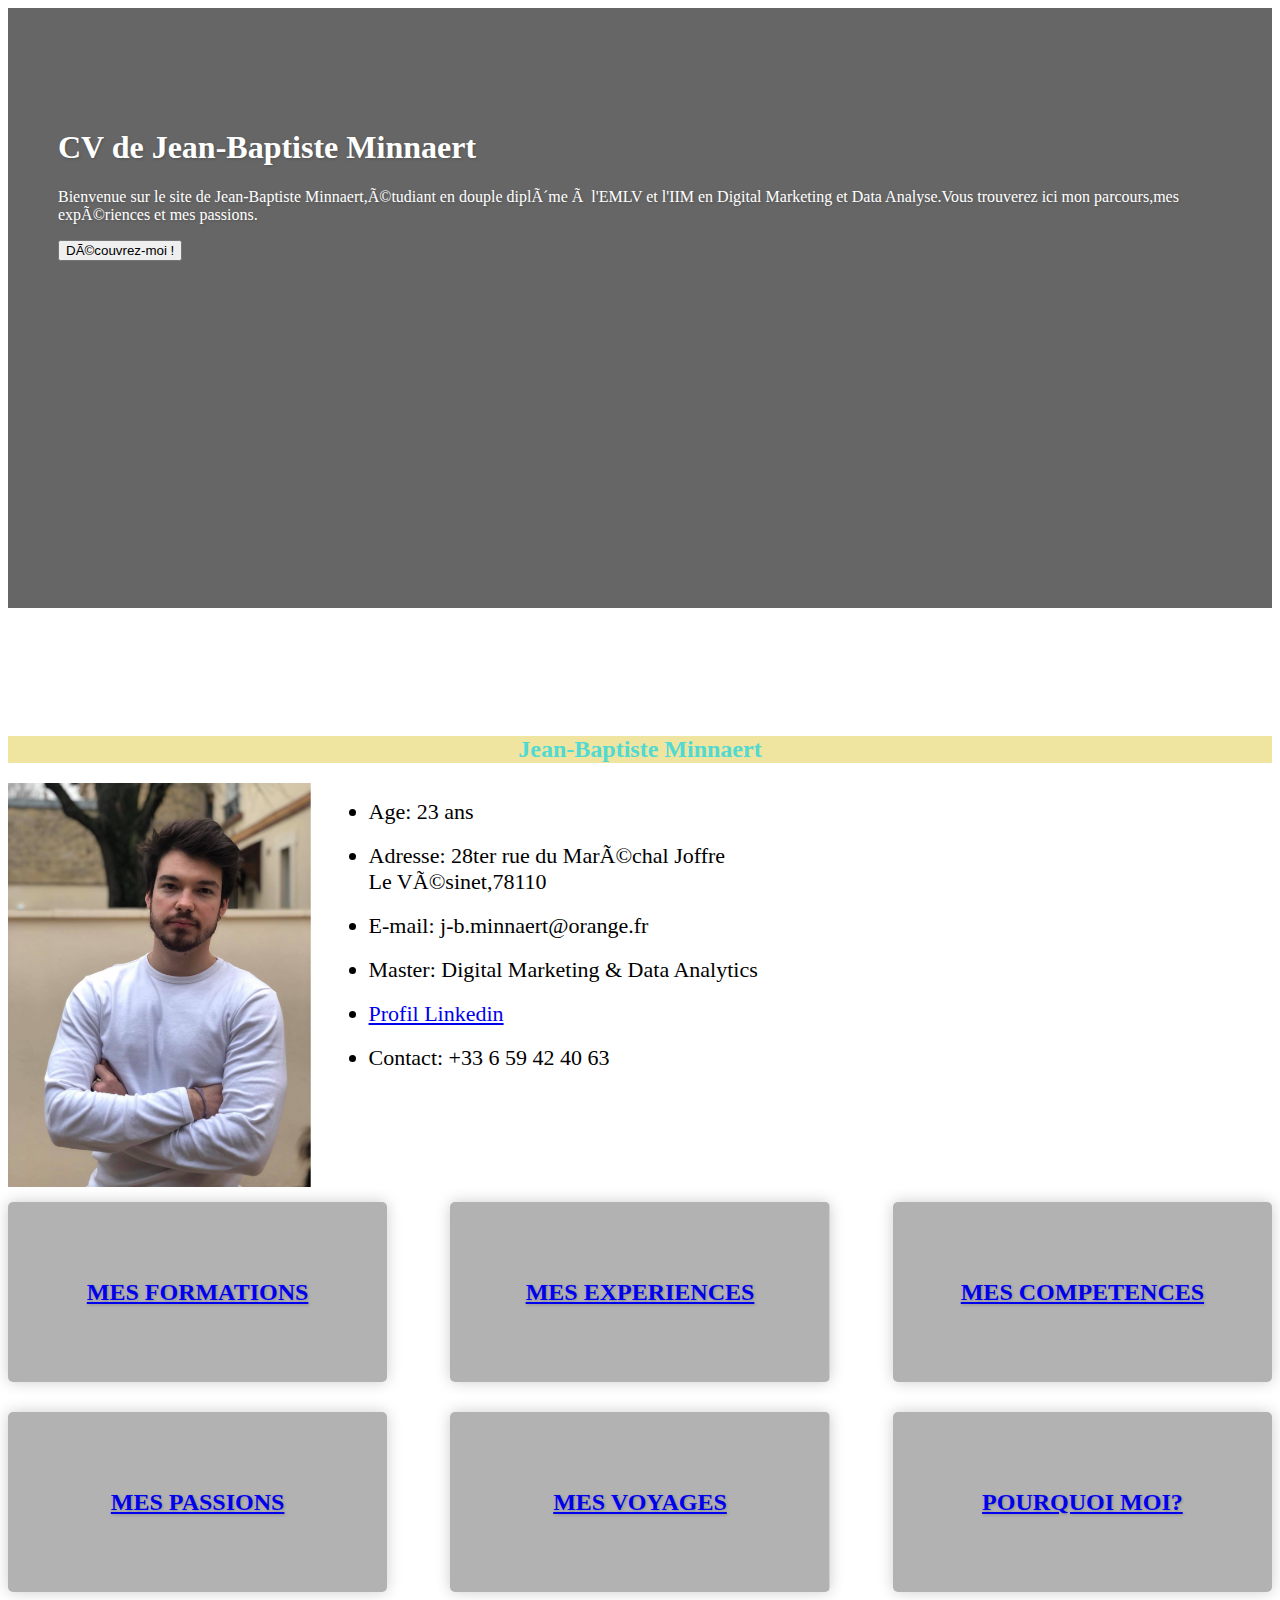
<file: index.html>
<! DOCTYPE html> 
 <html>  
 <head>     
 	<méta charset ="utf-8">     
 	<title>CV Jean-Baptiste Minnaert</title> 
 	<link rel="stylesheet" href="style.css">
 </head>
 <body>
 	<div class="banner">
  <div class="banner-content">
    <h1>CV de Jean-Baptiste Minnaert</h1>
    <p>Bienvenue sur le site de Jean-Baptiste Minnaert,étudiant en douple diplôme à l'EMLV et l'IIM en Digital Marketing et Data Analyse.Vous trouverez ici mon parcours,mes expériences et mes passions.
    </p>
    <button class="btn btn-primary">Découvrez-moi !</button>
    
    </div>
</div>
<br>
<br>
<br>
<br>
<br>
<br>
 <h2>Jean-Baptiste Minnaert</h2>
<div class="presentation">
	<img src="images/photoCV.jpg">
	<p>
			<ul>
				<li>      Age:   23 ans</li>
				<br>
				<li>      Adresse:    28ter rue du Maréchal Joffre
          <br>Le Vésinet,78110</li>
				<br>
				<li>     E-mail:   j-b.minnaert@orange.fr</li>
				<br>
				<li>      Master:    Digital Marketing & Data Analytics </li>
				<br>
				<li>       <a href="https://www.linkedin.com/in/jean-baptiste-minnaert-84b383162/">Profil Linkedin</a>     </li>
				<br>
				<li>     Contact:     +33 6 59 42 40 63</li>
				
			</ul>
			</p>
		</div>
		<div class="cards">
   <div class="card-element" style="background-image: linear-gradient(rgba(0,0,0,0.3), rgba(0,0,0,0.3)), url(https://images.unsplash.com/photo-1497633762265-9d179a990aa6?ixid=MXwxMjA3fDB8MHxwaG90by1wYWdlfHx8fGVufDB8fHw%3D&ixlib=rb-1.2.1&auto=format&fit=crop&w=1952&q=80)">
    <a href= "mesformations.html">MES FORMATIONS </a>
  </div>

  <div class="card-element" style="background-image: linear-gradient(rgba(0,0,0,0.3), rgba(0,0,0,0.3)), url(https://images.unsplash.com/photo-1454165804606-c3d57bc86b40?ixid=MXwxMjA3fDB8MHxwaG90by1wYWdlfHx8fGVufDB8fHw%3D&ixlib=rb-1.2.1&auto=format&fit=crop&w=2850&q=80)">
    <a href= "mesexperiences.html">MES EXPERIENCES </a>
  </div>

  <div class="card-element" style="background-image: linear-gradient(rgba(0,0,0,0.3), rgba(0,0,0,0.3)), url(https://images.unsplash.com/photo-1512758017271-d7b84c2113f1?ixid=MXwxMjA3fDB8MHxwaG90by1wYWdlfHx8fGVufDB8fHw%3D&ixlib=rb-1.2.1&auto=format&fit=crop&w=1950&q=80)">
   <a href= "mescompetences.html"> MES COMPETENCES </a>
  </div>
</div>
		
<div class="cards">
   <div class="card-element" style="background-image: linear-gradient(rgba(0,0,0,0.3), rgba(0,0,0,0.3)), url(https://images.unsplash.com/photo-1517836357463-d25dfeac3438?ixid=MXwxMjA3fDB8MHxwaG90by1wYWdlfHx8fGVufDB8fHw%3D&ixlib=rb-1.2.1&auto=format&fit=crop&w=1950&q=80)">
    <a href= "mespassions.html">MES PASSIONS </a>
  </div>

  <div class="card-element" style="background-image: linear-gradient(rgba(0,0,0,0.3), rgba(0,0,0,0.3)), url(https://images.unsplash.com/photo-1499591934245-40b55745b905?ixid=MXwxMjA3fDB8MHxwaG90by1wYWdlfHx8fGVufDB8fHw%3D&ixlib=rb-1.2.1&auto=format&fit=crop&w=1952&q=80)">
    <a href= "mesvoyages.html">MES VOYAGES </a>
  </div>

  <div class="card-element" style="background-image: linear-gradient(rgba(0,0,0,0.3), rgba(0,0,0,0.3)), url(https://images.unsplash.com/photo-1575227639721-e94a73d8cde4?ixid=MXwxMjA3fDB8MHxwaG90by1wYWdlfHx8fGVufDB8fHw%3D&ixlib=rb-1.2.1&auto=format&fit=crop&w=934&q=80)">
    <a href= "pourquoimoi.html">POURQUOI MOI? </a>
  </div>
</div>	
 </body>
 </html>
<!-- end of file -->
</file>
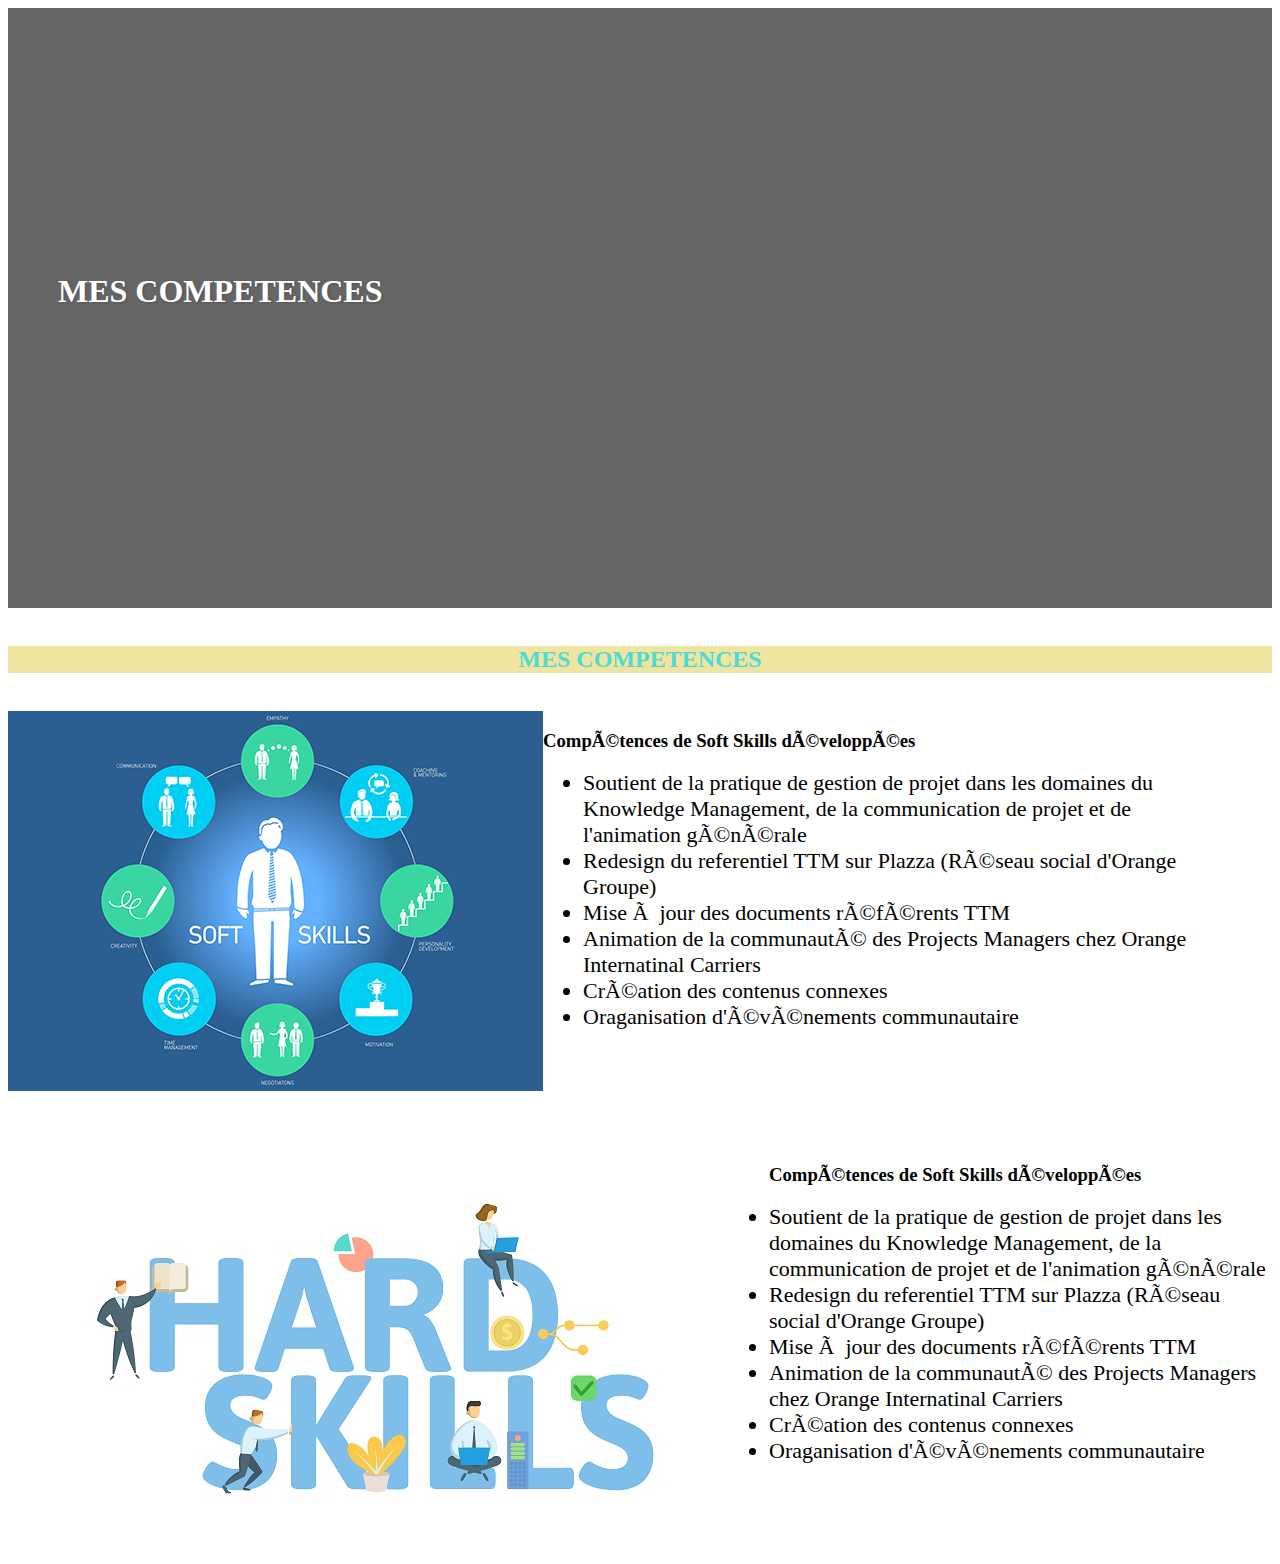
<file: mescompetences.html>
<! DOCTYPE html> 
 <html>  
 <head>     
 	<méta charset ="utf-8">     
 	<title>CV Jean-Baptiste Minnaert</title> 
 	<link rel="stylesheet" href="style.css">
 </head>

 <body>
 
<div class="competence">
  <div class="competences">
  	<br>
  	<br>
  	<br>
  	<br>
  	<br>
  	<br>
  	<br>
  	<br>
    <h1>MES COMPETENCES</h1>
    
   
    </div>
</div>
<a name="experiences"></a>
  <div class="experiences">
  <br>
    <div id="test"><h2> MES COMPETENCES </h2></div>
  <br>
  <div class="subexperience">
    <div class="logosoft">
      <img src="images/soft.png" style="float: left">
    </div>
    <div class="soft">
      <h3> <span>Compétences de Soft Skills développées</span> </h3>
      <p>
      <ul>
        <li>Soutient de la pratique de gestion de projet dans les domaines du Knowledge Management, de la communication de projet et de l'animation générale</li>
        <li>Redesign du referentiel TTM sur Plazza (Réseau social d'Orange Groupe)</li>
        <li>Mise à jour des documents référents TTM</li>
        <li>Animation de la communauté des Projects Managers chez Orange Internatinal Carriers </li>
        <li>Création des contenus connexes</li>
        <li>Oraganisation d'événements communautaire</li>
      </ul>
      </p>
    </div>
  </div>
  <br>

<a name="experiences"></a>
  <div class="experiences">
  <br>
  <br>
  <div class="subexperiences">
    <div class="logosoft">
      <img src="images/hard.jpeg" style="float: left">
    </div>
    <div class="soft">
      <h3> <span>Compétences de Soft Skills développées</span> </h3>
      
      <p>
      <ul>
        <li>Soutient de la pratique de gestion de projet dans les domaines du Knowledge Management, de la communication de projet et de l'animation générale</li>
        <li>Redesign du referentiel TTM sur Plazza (Réseau social d'Orange Groupe)</li>
        <li>Mise à jour des documents référents TTM</li>
        <li>Animation de la communauté des Projects Managers chez Orange Internatinal Carriers </li>
        <li>Création des contenus connexes</li>
        <li>Oraganisation d'événements communautaire</li>
      </ul>
      </p>
    </div>
  </div>












</body>
</html>
<!-- end of file -->
</file>
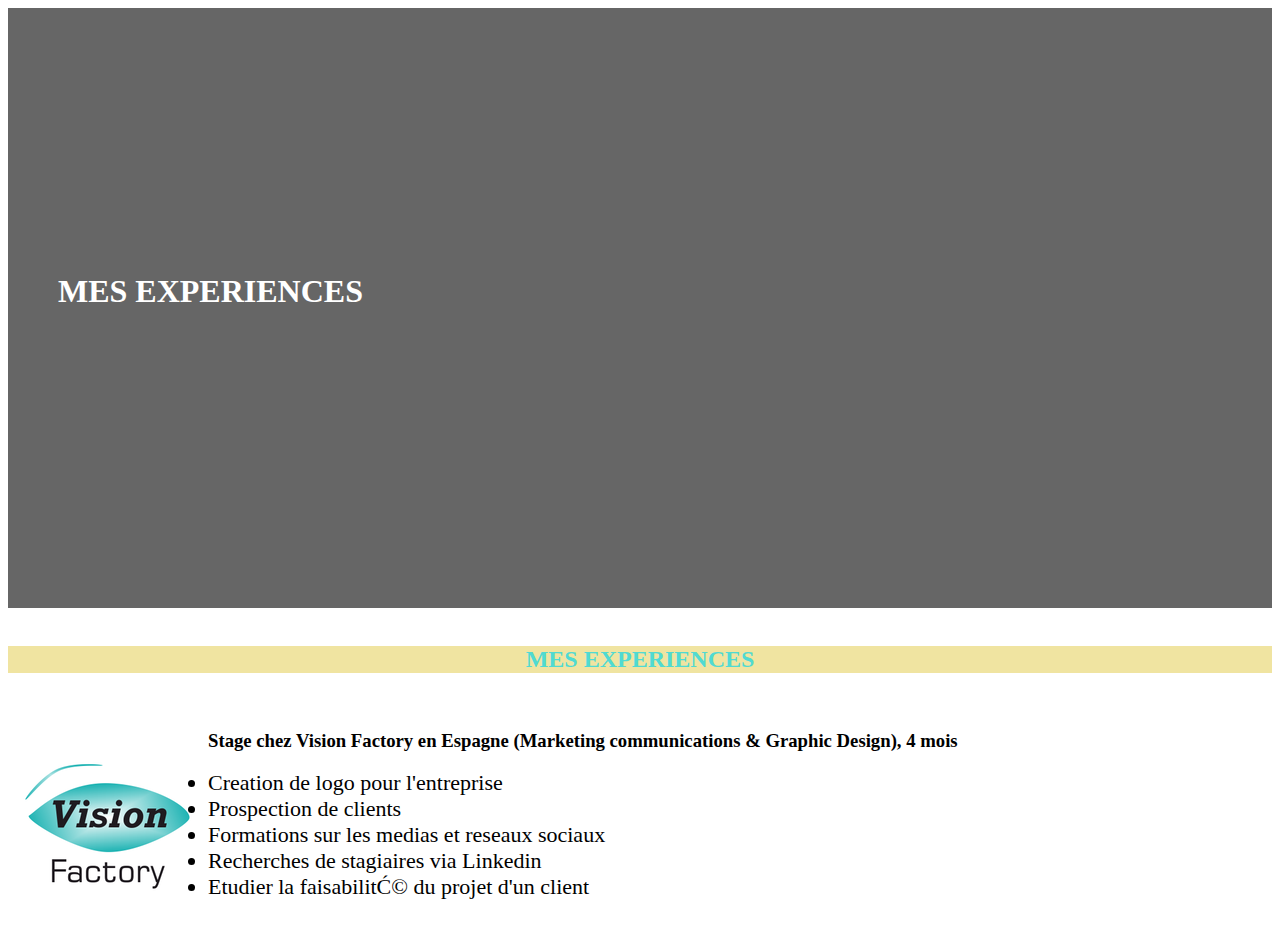
<file: mesexperiences.html>
<! DOCTYPE html> 
 <html>  
 <head>     
 	<méta charset ="utf-8">     
 	<title>CV Jean-Baptiste Minnaert</title> 
 	<link rel="stylesheet" href="style.css">
 </head>

 <body>
 
<div class="experience">
  <div class="experiences">
  	<br>
  	<br>
  	<br>
  	<br>
  	<br>
  	<br>
  	<br>
  	<br>
    <h1>MES EXPERIENCES</h1>
    
   
    </div>
</div>

<a name="experiences"></a>
  <div class="experiences">
  <br>
    <div id="test"><h2> MES EXPERIENCES </h2></div>
  <br>
  <div class="visionfactory">
    <div class="logovision">
      <img src="images/vision.png" style="float: left">
    </div>
    <div class="vision">
      
      <h3>  <span>Stage chez Vision Factory en Espagne (Marketing communications & Graphic Design)</span>, 4 mois </h3>
      <p>
      <ul>
        <li>Creation de logo pour l'entreprise</li>
        <li>Prospection de clients</li>
        <li>Formations sur les medias et reseaux sociaux</li>
        <li>Recherches de stagiaires via Linkedin </li>
        <li>Etudier la faisabilité du projet d'un client</li>
      </ul>
      </p>
    </div>
  </div>










</body>
</html>
<!-- end of file -->
</file>
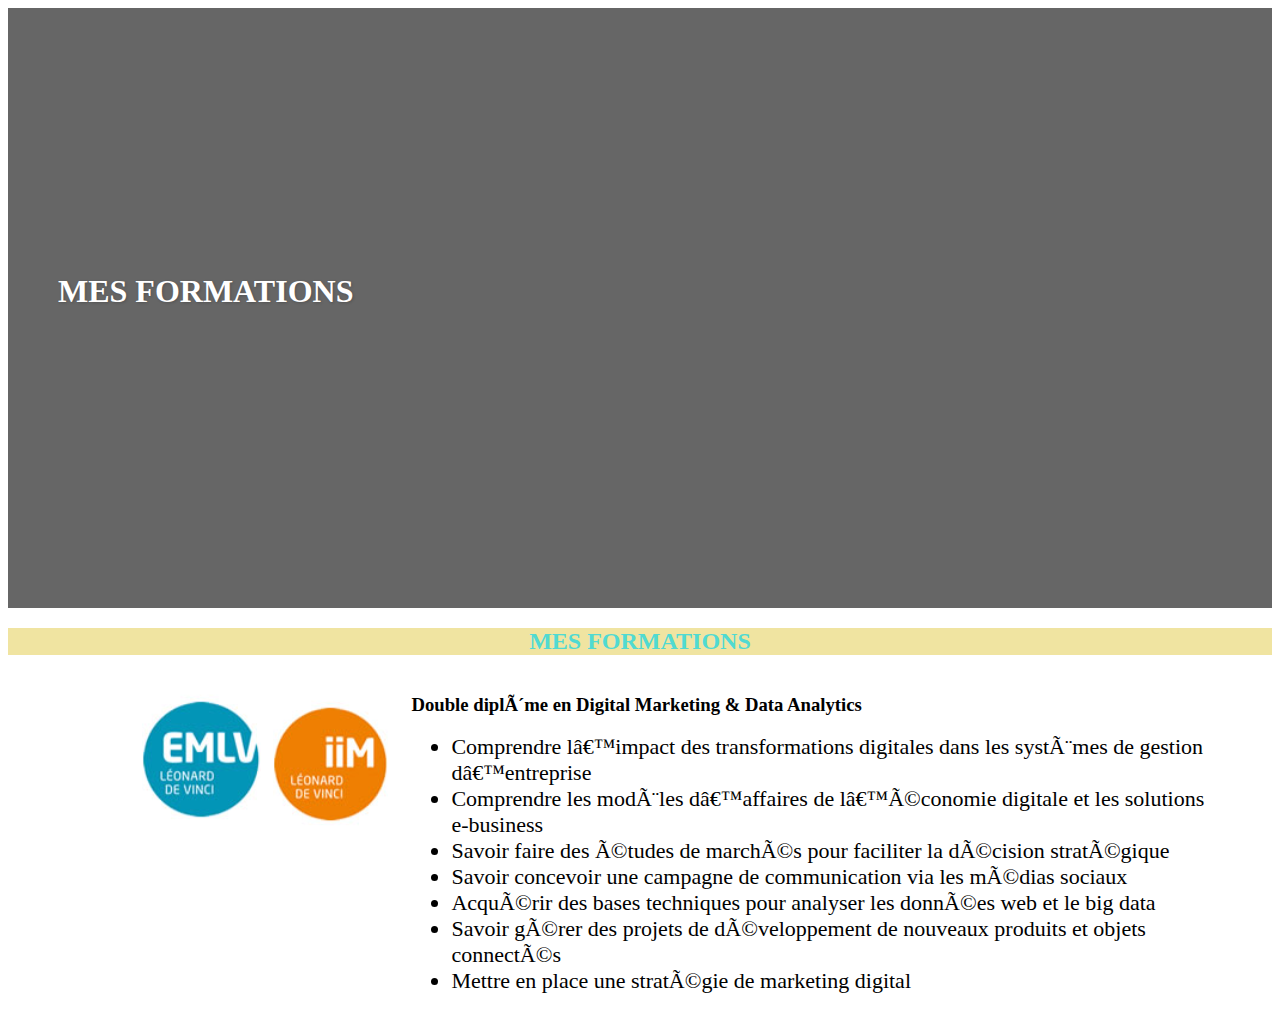
<file: mesformations.html>
<! DOCTYPE html> 
 <html>  
 <head>     
 	<méta charset ="utf-8">     
 	<title>CV Jean-Baptiste Minnaert</title> 
 	<link rel="stylesheet" href="style.css">
 </head>

 <body>
 
<div class="formation">
  <div class="formations">
  	<br>
  	<br>
  	<br>
  	<br>
  	<br>
  	<br>
  	<br>
  	<br>
    <h1>MES FORMATIONS</h1>
    
   
    </div>
</div>
<div id="test"><h2> MES FORMATIONS </h2></div>
<div class="EMLV">
    <div class="Master">
      <img src="images/emlv.png" style="float: left">
    </div>
    <div class="ecole">
  
      <h3>  <span>Double diplôme en Digital Marketing & Data Analytics</span> </h3>
      <p>
      <ul>
        <li>Comprendre l’impact des transformations digitales dans les systèmes de gestion d’entreprise</li>
        <li>Comprendre les modèles d’affaires de l’économie digitale et les solutions e-business</li>
        <li>Savoir faire des études de marchés pour faciliter la décision stratégique</li>
        <li>Savoir concevoir une campagne de communication via les médias sociaux</li>
        <li>Acquérir des bases techniques pour analyser les données web et le big data</li>
        <li>Savoir gérer des projets de développement de nouveaux produits et objets connectés</li>
        <li>Mettre en place une stratégie de marketing digital</li>
      </ul>
      </p>
      </div>

      












</body>
</html>
<!-- end of file -->
</file>
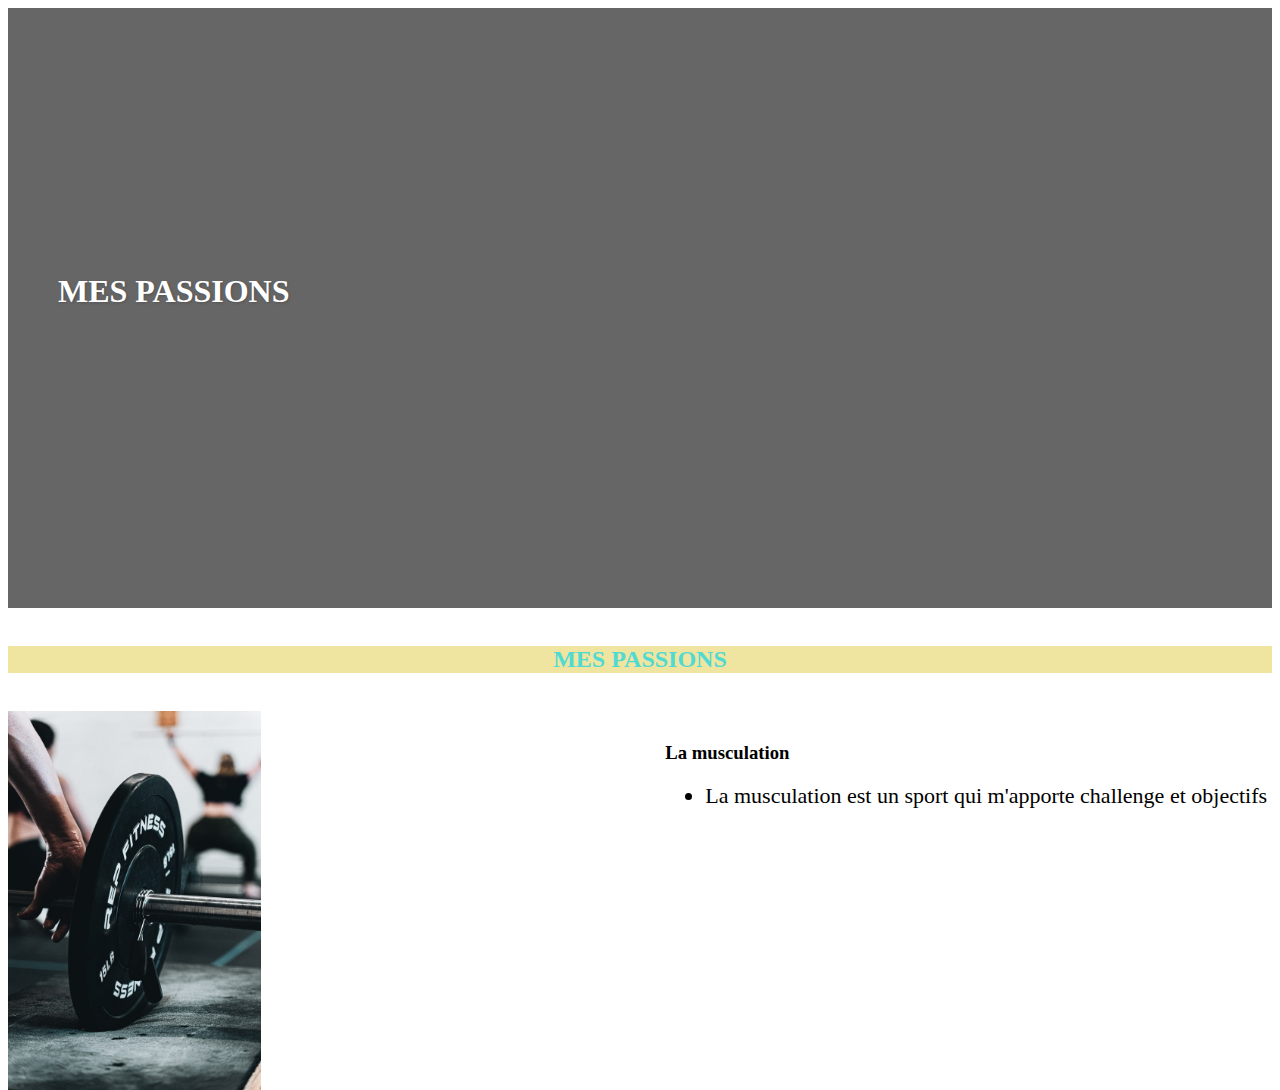
<file: mespassions.html>
<! DOCTYPE html> 
 <html>  
 <head>     
 	<méta charset ="utf-8">     
 	<title>CV Jean-Baptiste Minnaert</title> 
 	<link rel="stylesheet" href="style.css">
 </head>

 <body>
 
<div class="passion">
  <div class="passions">
  	<br>
  	<br>
  	<br>
  	<br>
  	<br>
  	<br>
  	<br>
  	<br>
    <h1>MES PASSIONS</h1>
    
   
    </div>
</div>
<a name="experiences"></a>
  <div class="experiences">
  <br>
    <div id="test"><h2> MES PASSIONS </h2></div>
  <br>
  <div class="muscu">
    <div class="muscu">
      <img src="images/musculation.jpeg" style="float: left">
    </div>
  </div>
  <div class="muscul">
    <h3> <span>La musculation</span> </h3>
    <div class="haltere">
      
    
    <ul>
      <li> La musculation est un sport qui m'apporte challenge et objectifs</li>
    </ul>
  </div>
  </div>














</body>
</html>
<!-- end of file -->
</file>
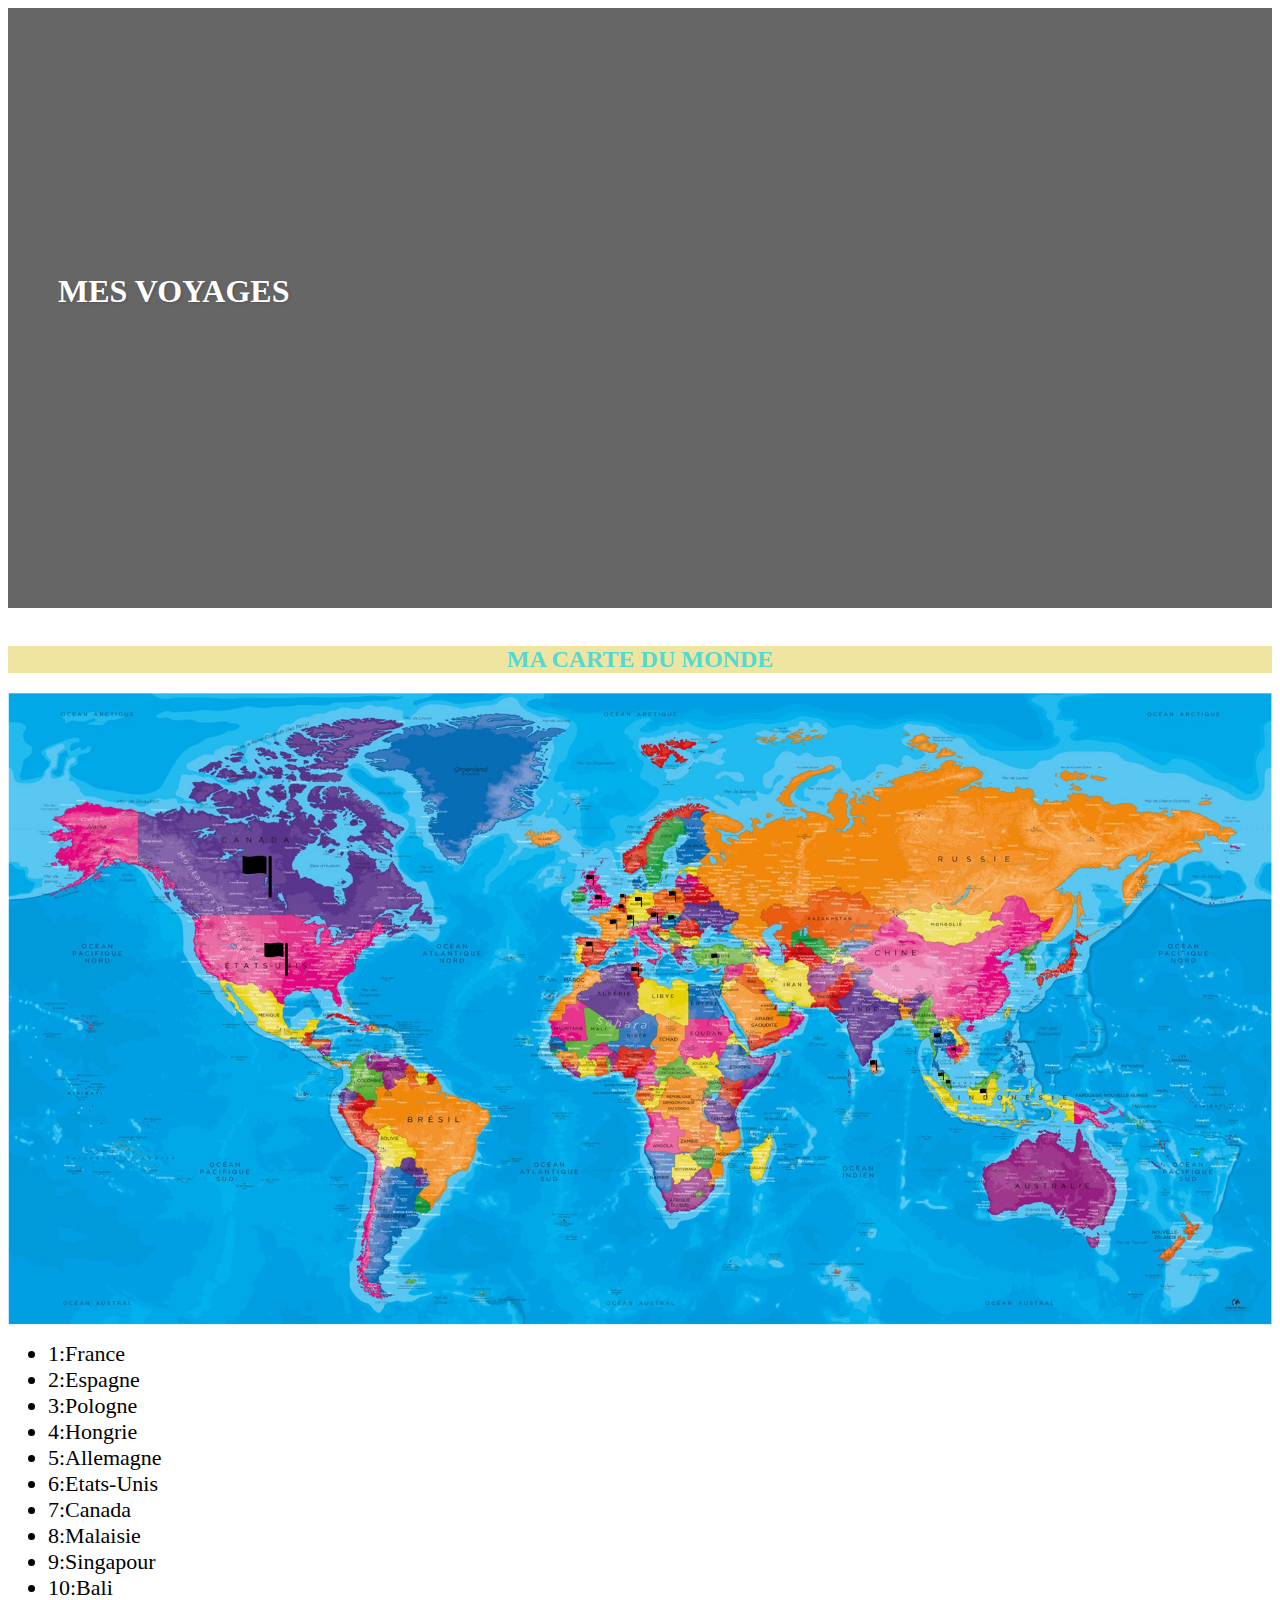
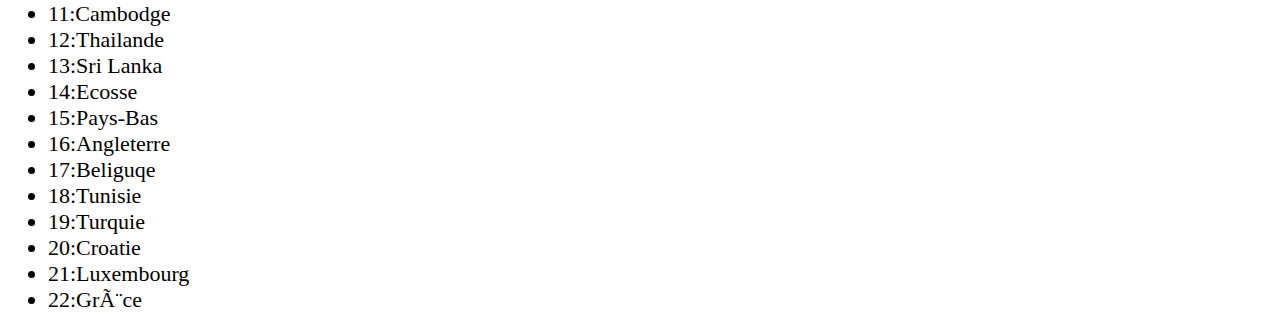
<file: mesvoyages.html>
<! DOCTYPE html> 
 <html>  
 <head>     
 	<méta charset ="utf-8">     
 	<title>CV Jean-Baptiste Minnaert</title> 
 	<link rel="stylesheet" href="style.css">
 </head>

 <body>
 
<div class="voyage">
  <div class="voyages">
  	<br>
  	<br>
  	<br>
  	<br>
  	<br>
  	<br>
  	<br>
  	<br>
    <h1>MES VOYAGES</h1>
    
   
    </div>
</div>
<div class="experiences">
  <br>
    <div id="test"><h2> MA CARTE DU MONDE </h2></div>
<div class="monde">
 <img src="images/monde.png"> 
</div>
<div class="listedumonde">
  <ul>
    <li> 1:France</li> 
    <li> 2:Espagne</li>
    <li> 3:Pologne</li>
    <li> 4:Hongrie</li>
    <li> 5:Allemagne</li>
    <li> 6:Etats-Unis</li>
    <li> 7:Canada</li>
    <li> 8:Malaisie</li>
    <li> 9:Singapour</li>
    <li> 10:Bali</li>
    <li> 11:Cambodge</li>
    <li> 12:Thailande</li>
    <li> 13:Sri Lanka</li>
    <li> 14:Ecosse</li>
    <li> 15:Pays-Bas</li>
    <li> 16:Angleterre</li>
    <li> 17:Beliguqe</li>
    <li> 18:Tunisie</li>
    <li> 19:Turquie</li>
    <li> 20:Croatie</li>
    <li> 21:Luxembourg</li>
    <li> 22:Grèce</li>
  </ul>



</div>












</body>
</html>
<!-- end of file -->
</file>
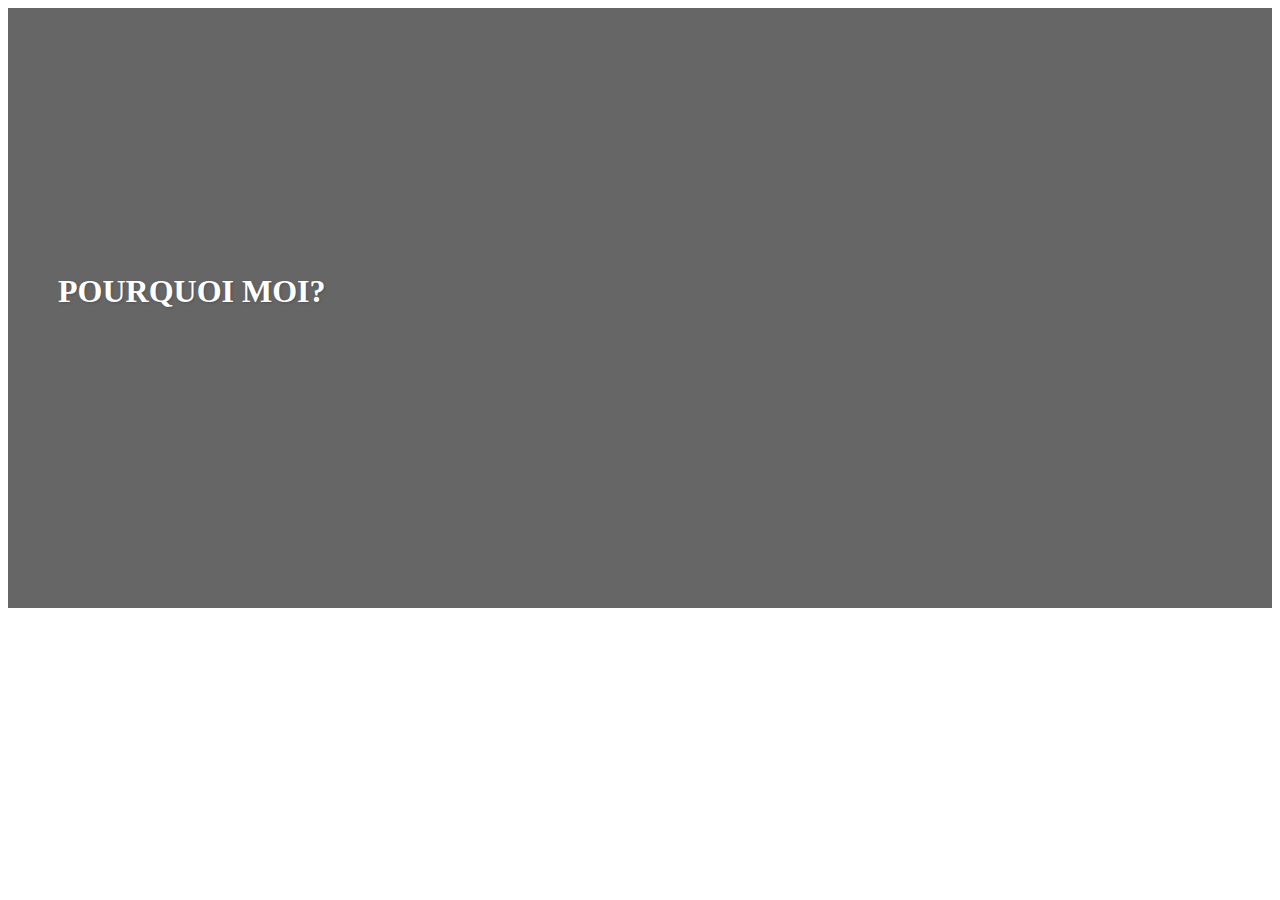
<file: pourquoimoi.html>
<! DOCTYPE html> 
 <html>  
 <head>     
 	<méta charset ="utf-8">     
 	<title>CV Jean-Baptiste Minnaert</title> 
 	<link rel="stylesheet" href="style.css">
 </head>

 <body>
 
<div class="pourquoi">
  <div class="pourquoimoi">
  	<br>
  	<br>
  	<br>
  	<br>
  	<br>
  	<br>
  	<br>
  	<br>
    <h1>POURQUOI MOI?</h1>
    
   
    </div>
</div>














</body>
</html>
<!-- end of file -->
</file>
<file: style.css>
h1{
	color: white;
	h1 {
	display: flex;
	justify-content: center;
	background-color: #AEA6A6;
}
}
.banner {
  background-image: linear-gradient(135deg, rgba(0, 0, 0, 0.6) 0%, rgba(0, 0, 0, 0.6) 100%), url(https://images.unsplash.com/photo-1533750516457-a7f992034fec?ixid=MXwxMjA3fDB8MHxwaG90by1wYWdlfHx8fGVufDB8fHw%3D&ixlib=rb-1.2.1&auto=format&fit=crop&w=1381&q=80);
  background-size: cover;
  background-repeat: no-repeat;
  height: 400px;
  padding: 100px 50px;
}

.banner-content {
  color: white;
  text-shadow: 1px 1px 3px rgba(0,0,0,0.2);
  margin: auto;
}
h2{
	display:flex;
	justify-content: center;
	background-color: rgb(240, 228, 161);	
}
h2{
	color: rgb(80, 218, 210);
}
.presentation{
	display: flex;
	width: 60%;
	justify-content: space-between;
}
.presentation img{
	width: 40%
}
li{
	font-size: 22px;
}

.cards {
  padding: 15px 0;
  margin: auto;
  display: flex;
  justify-content: space-between;
}

.card-element {
  width: 30%;
  background-size: cover;
  background-position: center;
  height: 180px;
  display: flex;
  justify-content: center;
  align-items: center;
  color: white;
  font-size: 24px;
  font-weight: bold;
  text-shadow: 1px 1px 3px rgba(0,0,0,0.2);
  border-radius: 5px;
  box-shadow: 0 0 15px rgba(0,0,0,0.2);
}
.experience {
  background-image: linear-gradient(135deg, rgba(0, 0, 0, 0.6) 0%, rgba(0, 0, 0, 0.6) 100%), url(https://images.unsplash.com/photo-1454165804606-c3d57bc86b40?ixid=MXwxMjA3fDB8MHxwaG90by1wYWdlfHx8fGVufDB8fHw%3D&ixlib=rb-1.2.1&auto=format&fit=crop&w=1950&q=80);
  background-size: cover;
  background-repeat: no-repeat;
  height: 400px;
  padding: 100px 50px;
}

.exeperiences {
  color: white;
  text-shadow: 1px 1px 3px rgba(0,0,0,0.2);
  margin: auto;
}

.competence {
  background-image: linear-gradient(135deg, rgba(0, 0, 0, 0.6) 0%, rgba(0, 0, 0, 0.6) 100%), url(https://images.unsplash.com/photo-1512758017271-d7b84c2113f1?ixid=MXwxMjA3fDB8MHxwaG90by1wYWdlfHx8fGVufDB8fHw%3D&ixlib=rb-1.2.1&auto=format&fit=crop&w=1950&q=80);
  background-size: cover;
  background-repeat: no-repeat;
  height: 400px;
  padding: 100px 50px;
}

.competences {
  color: white;
  text-shadow: 1px 1px 3px rgba(0,0,0,0.2);
  margin: auto;
}

.formation {
  background-image: linear-gradient(135deg, rgba(0, 0, 0, 0.6) 0%, rgba(0, 0, 0, 0.6) 100%), url(https://images.unsplash.com/photo-1497633762265-9d179a990aa6?ixid=MXwxMjA3fDB8MHxwaG90by1wYWdlfHx8fGVufDB8fHw%3D&ixlib=rb-1.2.1&auto=format&fit=crop&w=1952&q=80);
  background-size: cover;
  background-repeat: no-repeat;
  height: 400px;
  padding: 100px 50px;
}

.formations {
  color: white;
  text-shadow: 1px 1px 3px rgba(0,0,0,0.2);
  margin: auto;
}

.passion {
  background-image: linear-gradient(135deg, rgba(0, 0, 0, 0.6) 0%, rgba(0, 0, 0, 0.6) 100%), url(https://images.unsplash.com/photo-1517836357463-d25dfeac3438?ixid=MXwxMjA3fDB8MHxwaG90by1wYWdlfHx8fGVufDB8fHw%3D&ixlib=rb-1.2.1&auto=format&fit=crop&w=1950&q=80);
  background-size: cover;
  background-repeat: no-repeat;
  height: 400px;
  padding: 100px 50px;
}

.passions {
  color: white;
  text-shadow: 1px 1px 3px rgba(0,0,0,0.2);
  margin: auto;
}

.voyage {
  background-image: linear-gradient(135deg, rgba(0, 0, 0, 0.6) 0%, rgba(0, 0, 0, 0.6) 100%), url(https://images.unsplash.com/photo-1499591934245-40b55745b905?ixid=MXwxMjA3fDB8MHxwaG90by1wYWdlfHx8fGVufDB8fHw%3D&ixlib=rb-1.2.1&auto=format&fit=crop&w=1952&q=80);
  background-size: cover;
  background-repeat: no-repeat;
  height: 400px;
  padding: 100px 50px;
}

.voyages {
  color: white;
  text-shadow: 1px 1px 3px rgba(0,0,0,0.2);
  margin: auto;
}

.pourquoi {
  background-image: linear-gradient(135deg, rgba(0, 0, 0, 0.6) 0%, rgba(0, 0, 0, 0.6) 100%), url(https://images.unsplash.com/photo-1575227639721-e94a73d8cde4?ixid=MXwxMjA3fDB8MHxwaG90by1wYWdlfHx8fGVufDB8fHw%3D&ixlib=rb-1.2.1&auto=format&fit=crop&w=934&q=80);
  background-size: cover;
  background-repeat: no-repeat;
  height: 400px;
  padding: 100px 50px;
}

.pourquoimoi {
  color: white;
  text-shadow: 1px 1px 3px rgba(0,0,0,0.2);
  margin: auto;
}

.EMLV {
  vertical-align: middle;
  display: flex;
  margin-right: 5%;
  margin-left: 10%;
}



.subexperience {
  vertical-align: middle;
  display: flex;
  margin-right: 5%;
  margin-left: 0%;
}


.monop img{
  width: 50%
}

.monde img{
  width: 100%
}
.muscu img{
  width: 20%
}
.muscul{
margin-left: 50%;
  margin-right: 0%;
  padding-right: 2%;
  padding-left: 2%;
  padding-top: 1%;
  padding-bottom: 1%;
  width: 100%;
}
.haltere{
display:flex;
  justify-content :flex-start;
  margin-left: 0%;
  margin-right:0%;
  font-size: 0px;
}
</file>
